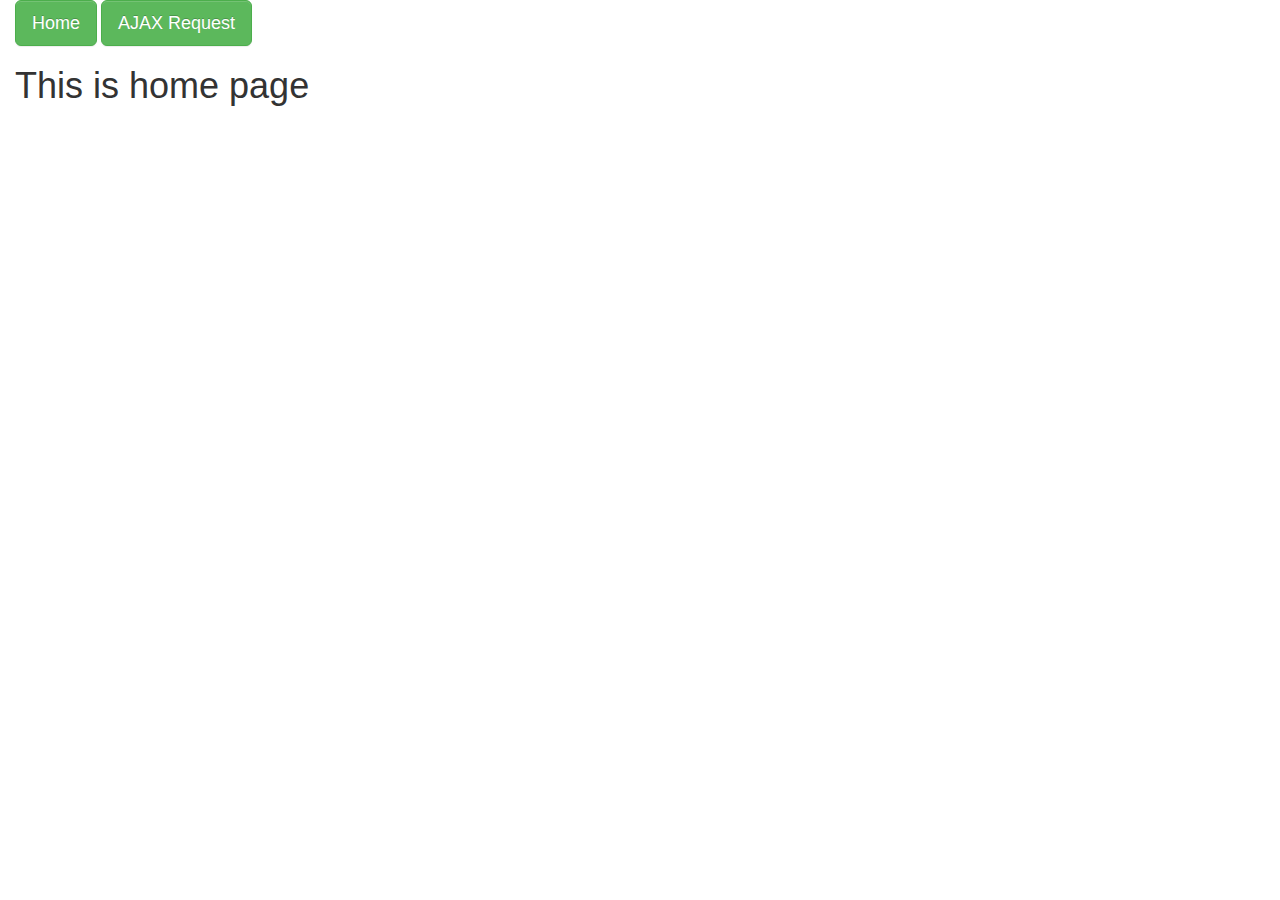
<file: public_html/index.html>
<!DOCTYPE html>
<html ng-app="app">
    <head>
        <title>Angular-JS Learning</title>
        <meta charset="UTF-8">
        <meta name="viewport" content="width=device-width, initial-scale=1.0">
        <meta http-equiv="X-UA-Compatible" content="IE=edge">

        <!--CSS Files-->
        <link href="css/bootstrap-theme.min.css" rel="stylesheet" type="text/css"/>
        <link href="css/bootstrap.min.css" rel="stylesheet" type="text/css"/>
        <link href="css/style.css" rel="stylesheet" type="text/css"/>

        <!--JS Files-->
        <script src="js/jquery.min.js" type="text/javascript"></script>
        <script src="js/bootstrap.min.js" type="text/javascript"></script>
        <script src="js/angular.min.js" type="text/javascript"></script>
        <script src="js/angular-route.min.js" type="text/javascript"></script>
        <script src="js/script.js" type="text/javascript"></script>
    </head>
    <body class="container-fluid" style="">
        <div class="btn-group-lg">
            <a class="btn btn-success" href="#/!">Home</a>
            <a class="btn btn-success" href="#!ajax-request">AJAX Request</a>
        </div>
        <div ng-view></div>
    </body>
</html>
</file>
<file: public_html/css/style.css>
/*
To change this license header, choose License Headers in Project Properties.
To change this template file, choose Tools | Templates
and open the template in the editor.
*/
/*
    Created on : Aug 6, 2017, 6:27:26 AM
    Author     : ashik
*/
</file>
